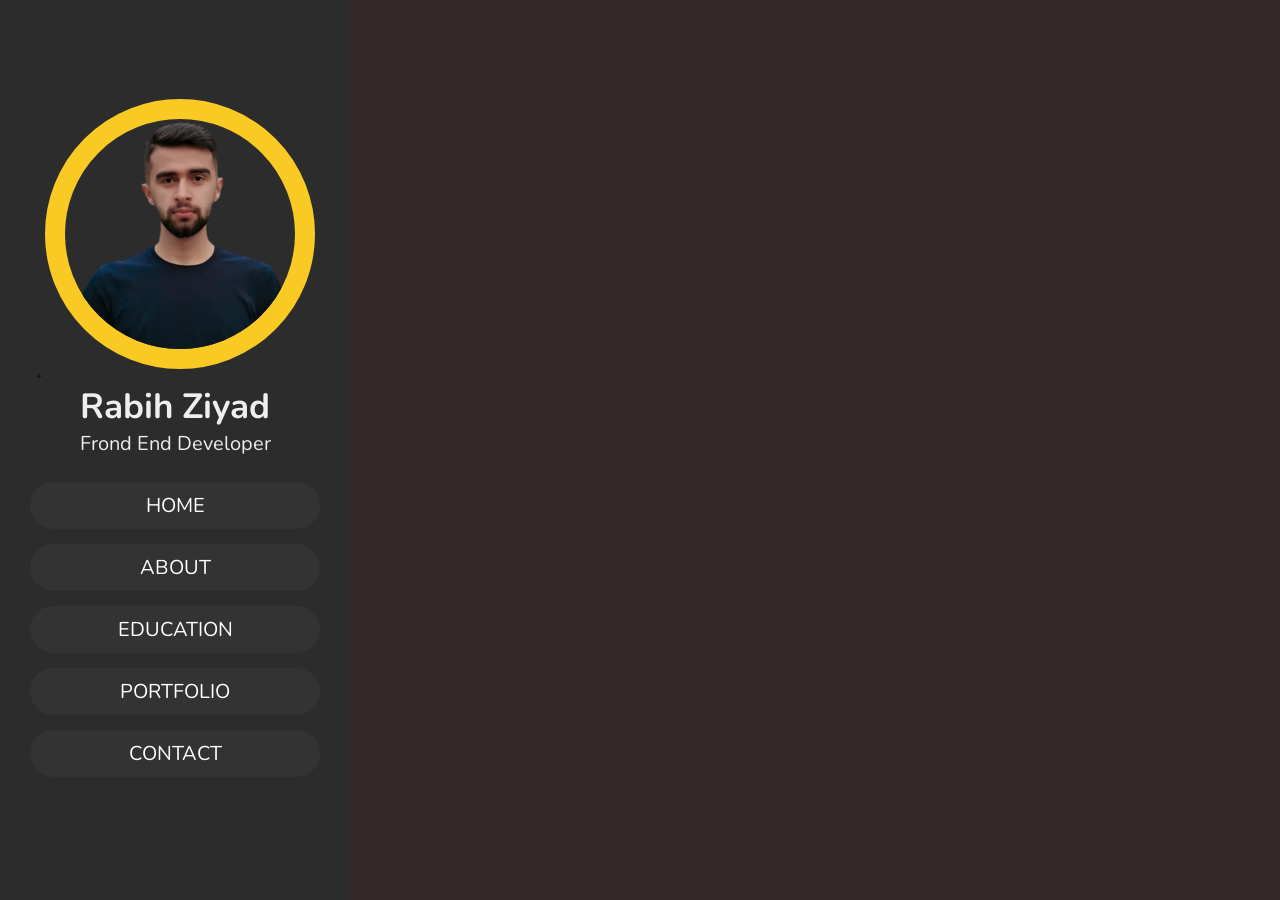
<file: teast 1.html>
<!DOCTYPE html>
<html lang="en">
<head>
    <link rel="stylesheet" href="./teast 1.css">
    <meta charset="UTF-8">
    <meta name="viewport" content="width=device-width, initial-scale=1.0">
    <title>rabih</title>
    <link rel="stylesheet" href="https://cdnjs.cloudflare.com/ajax/libs/font-awesome/6.4.0/css/all.min.css">
</head>
<body>
    <header>
<div class="user">+
    <img src="./PicsArt_07-07-11.40.13.png" alt="">
    <h3 class="name">Rabih Ziyad</h3>
    <p class="post">frond end Developer</p>
</div>
<nav class="navbar">
    <ul>
        <li><a href="">HOME</a></li>
        <li><a href="">ABOUT</a></li>
        <li><a href="">EDUCATION</a></li>
        <li><a href="">PORTFOLIO</a></li>
        <li><a href="">CONTACT</a></li>

    </ul>
</nav>
</header>
<div id="menu" class="fas fa-bars"></div>










    
<script src="https://cdnjs.cloudflare.com/ajax/libs/jquery/3.7.0/jquery.min.js"></script>
<script src="scrept.js"></script>


</body>
</html>
</file>
<file: teast 1.css>
@import url('https://fonts.googleapis.com/css2?family=Nunito:wght@200;300;400&display=swap');

:root{
--yellow: #f9ca24;
}
*{
    font-family: 'Nunito', sans-serif;
margin: 0; padding: 0;
box-sizing: border-box;
text-decoration: none;
outline: none; border: none;
text-transform: capitalize;
transform: all .2s linear;
}
*::selection{
    background:var(--yellow);
    color: #333;
}

html{
    font-size: 62.5%;
    overflow-x: hidden;
}

html::-webkit-scrollbar{
    width: 1.4rem;
}

html::-webkit-scrollbar-track{
background: #2d2c2c;
}
html::-webkit-scrollbar-thumb{
    background:var(--yellow);
    }
body{
    background: #342828;
    overflow-x: hidden;
}
header{
    position: fixed;
    top: 0; left: 0;
    z-index: 1000;
    height: 100%;
    width: 35rem;
   
    display: flex;
    align-items: center;
    justify-content: center;
    flex-flow: column;
    text-align: center;
    background: #2d2c2c;

}

header .user img{
    height: 27rem;
    width: 27rem;
    border-radius: 50%;
    object-fit: cover;
    margin-bottom: 1rem;
    border: 2rem solid var(--yellow);
    }
    header .user .name{
        font-size: 3.5rem;
        color: #fff;
    }
    header .user .name{
        font-size: 3.5rem;
        color: #eee;
    }
    header .user .post{
        font-size: 2rem;
        color: #eee;
    }

header .navbar{
    width: 100%;
}
header .navbar ul{
    list-style: none;
    padding: 1rem 3rem;
}

header .navbar ul li a{
    display: block;
    padding: 1rem;
    margin: 1.5rem 0;
    background: #333;
    color: #fff;
    font-size: 2rem;
    border-radius: 5rem;
}

#menu{
    position: fixed;
    top: 2rem; right: 2rem;
    background: #333;
    color: #fff;
    cursor: pointer;
    font-size: 2.5rem;
    padding: 1rem 1.5rem;
    z-index: 1000;
    display: none;
}





@media (max-width:1200px){
    html{
        font-size: 55%;
    }
}
        @media (max-width:991px){
            header{
                left: -120%;
            
        }


            #menu{
                display: block;
            }
            
        header.toggle{
            left: 0%;
        }
}
</file>
